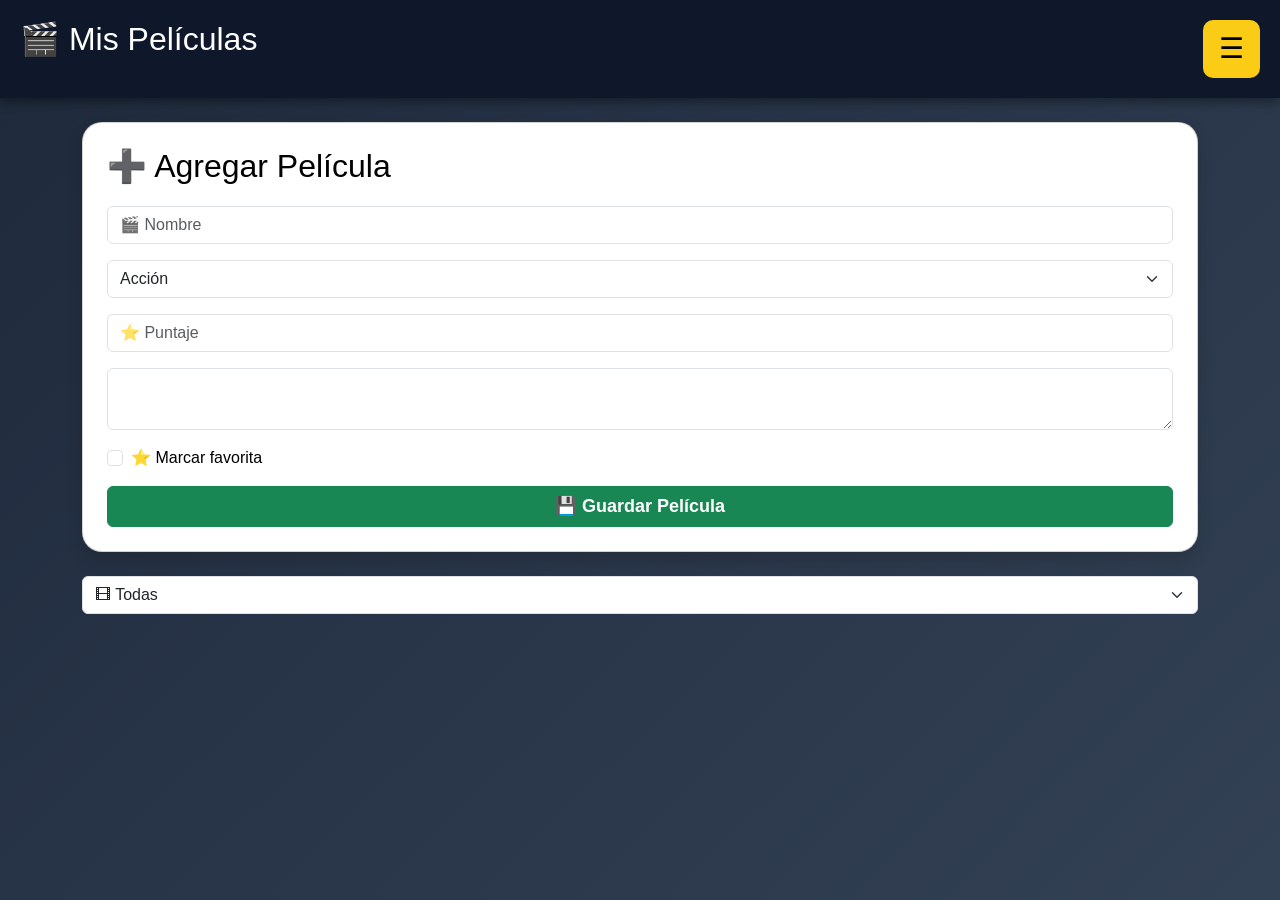
<file: benja/index.html>
<!DOCTYPE html>
<html lang="es">
<head>
    <meta charset="UTF-8">
    <meta name="viewport" content="width=device-width, initial-scale=1.0">
    <title>🎬 Registro de Películas</title>

    <link href="https://cdn.jsdelivr.net/npm/bootstrap@5.3.3/dist/css/bootstrap.min.css" rel="stylesheet">
    <link rel="stylesheet" href="css/style.css">
</head>
<body>

<header class="header-custom">
    <h2>🎬 Mis Películas</h2>

    <button id="menuBtn" class="menu-btn">
        ☰
    </button>
</header>


<nav id="menu" class="menu oculto">
    <button onclick="mostrarSeccion('inicio')">🏠 Inicio</button>
    <button onclick="mostrarSeccion('favoritas')">⭐ Favoritas</button>
    <button onclick="mostrarSeccion('contacto')">📞 Contacto</button>
</nav>


<main class="container py-4">

<section id="inicio">

<div class="card form-card p-4 shadow">

    <h2>➕ Agregar Película</h2>

    <form id="formPelicula">

        <input
            id="titulo"
            class="form-control mb-3"
            placeholder="🎬 Nombre"
            required
        >

        <select id="genero" class="form-select mb-3">
            <option>Acción</option>
            <option>Comedia</option>
            <option>Drama</option>
            <option>Terror</option>
        </select>

        <input
            id="puntaje"
            type="number"
            min="1"
            max="10"
            class="form-control mb-3"
            placeholder="⭐ Puntaje"
            required
        >

        <textarea
            id="comentario"
            class="form-control mb-3"
            placeholder="💬 Comentario">
        </textarea>

        <div class="form-check mb-3">
            <input id="favorita" type="checkbox" class="form-check-input">
            <label>⭐ Marcar favorita</label>
        </div>

        <button class="btn btn-success w-100">
            💾 Guardar Película
        </button>

    </form>
</div>


<select id="filtroGenero" class="form-select my-4">
    <option value="Todas">🎞 Todas</option>
    <option>Acción</option>
    <option>Comedia</option>
    <option>Drama</option>
    <option>Terror</option>
</select>

<div id="listaPeliculas" class="row g-3"></div>

</section>


<section id="favoritas" class="oculto">
    <h2>⭐ Tus Favoritas</h2>
    <div id="listaFavoritas" class="row g-3"></div>
</section>


<section id="contacto" class="oculto contacto-card">
    <h2>📞 Contacto</h2>
    <p>👨‍💻 Benjamín Baeza</p>
    <p>👨‍💻 Vicente Sepúlveda</p>
</section>

</main>

<script src="js/app.js"></script>

<div id="footer"></div>

</body>
</html>
</file>
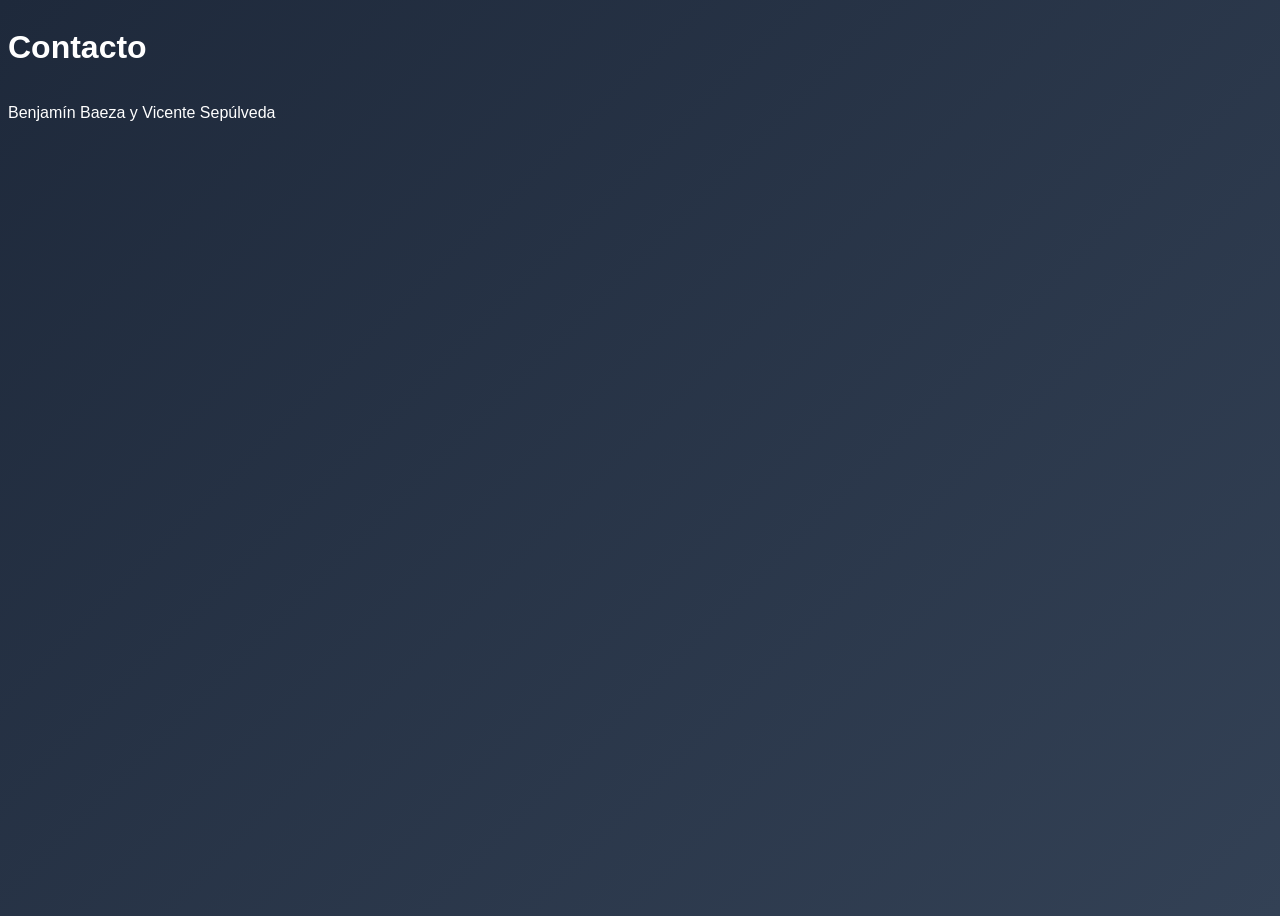
<file: benja/pages/contacto.html>
<!DOCTYPE html>
<html lang="es">
<head>
  <meta charset="UTF-8">
  <title>Contacto</title>
  <link rel="stylesheet" href="../css/style.css">
</head>
<body>

<div id="nav"></div>

<h1>Contacto</h1>
<p>Benjamín Baeza y Vicente Sepúlveda</p>

<div id="footer"></div>

<script src="../js/app.js"></script>
</body>
</html>
</file>
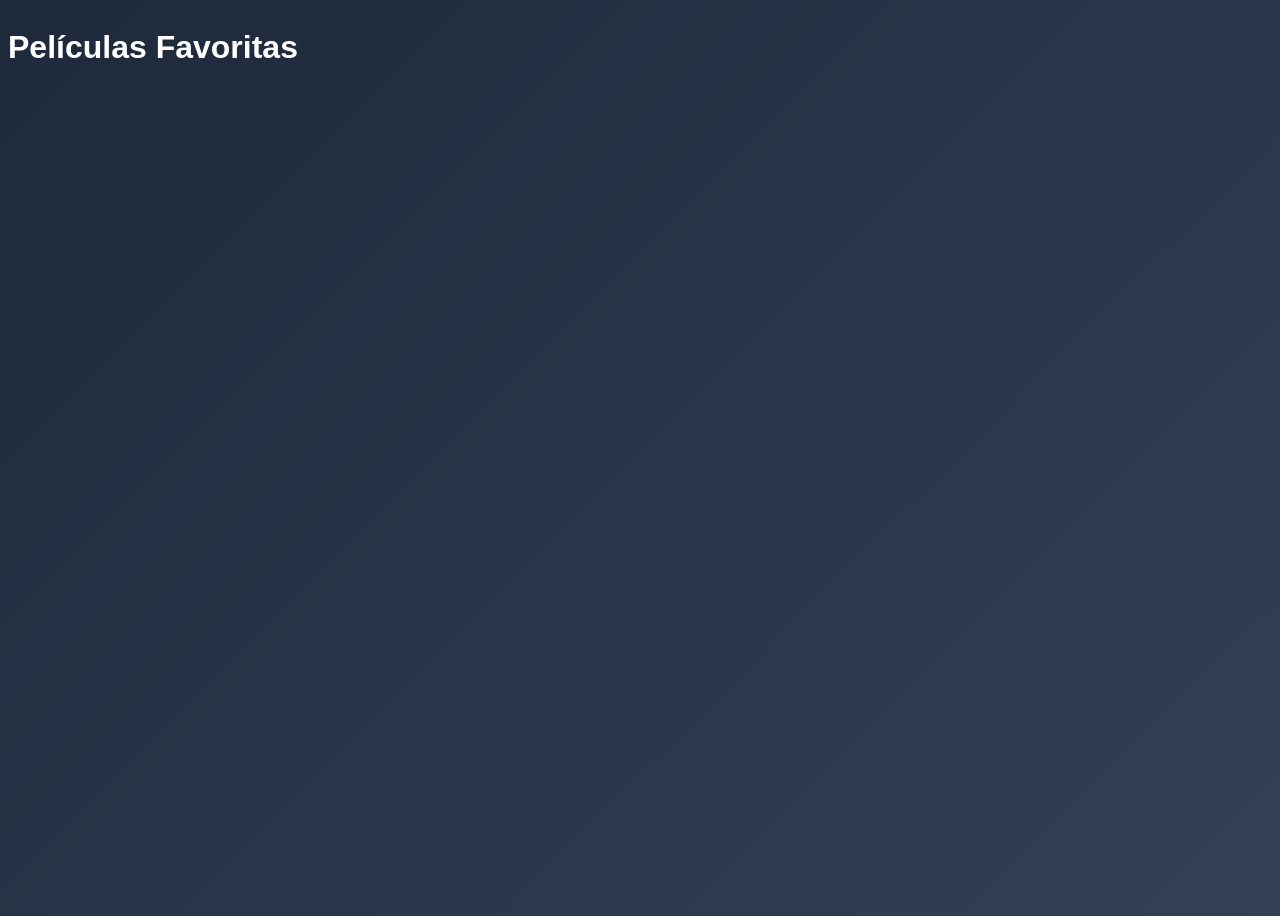
<file: benja/pages/favoritas.html>
<!DOCTYPE html>
<html lang="es">
<head>
  <meta charset="UTF-8">
  <title>Favoritas</title>
  <link rel="stylesheet" href="../css/style.css">
</head>
<body>

<div id="nav"></div>

<h1>Películas Favoritas</h1>
<div id="listaFavoritas"></div>

<div id="footer"></div>

<script src="../js/app.js"></script>
</body>
</html>
</file>
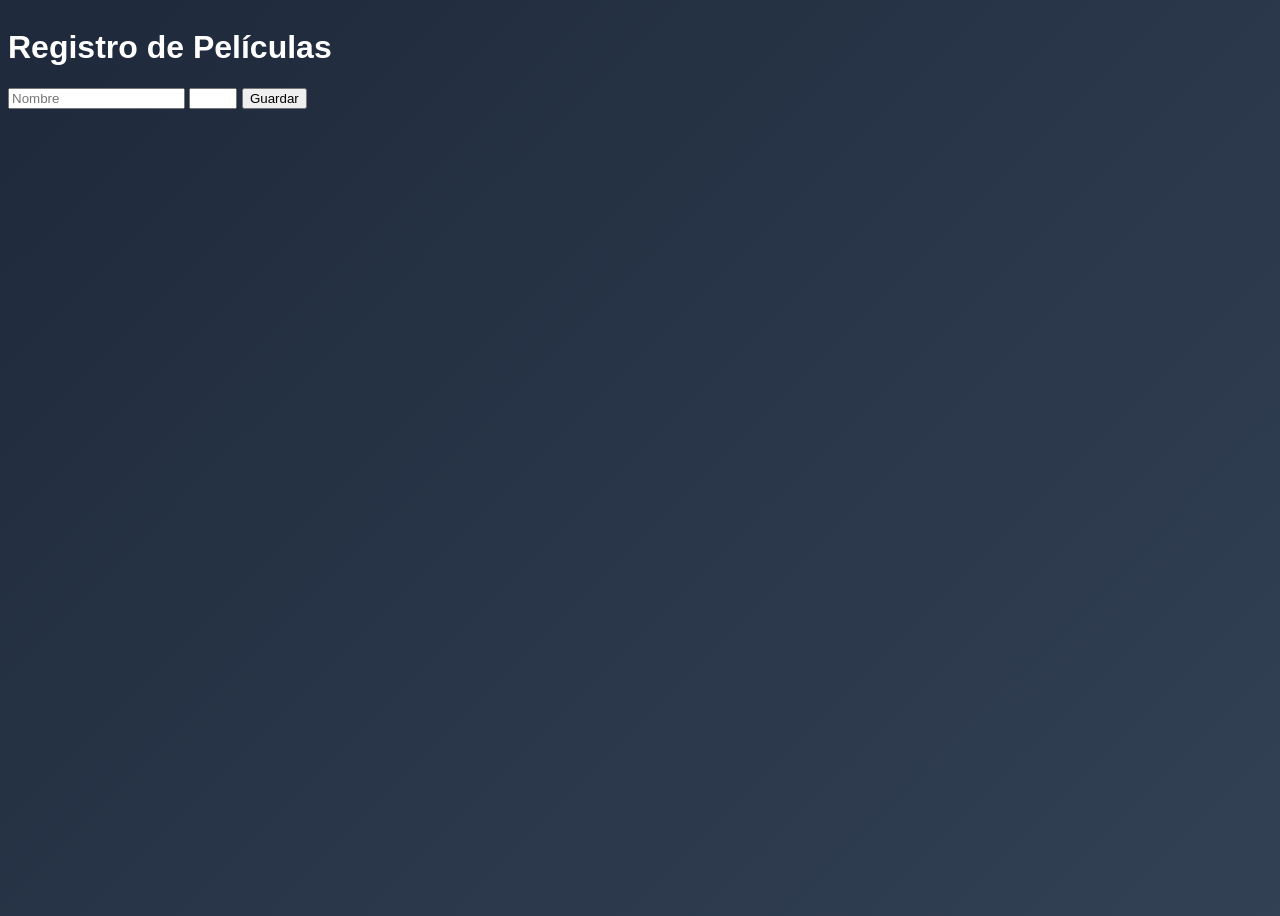
<file: benja/pages/inicio.html>
<!DOCTYPE html>
<html lang="es">
<head>
  <meta charset="UTF-8">
  <title>Películas</title>
  <link rel="stylesheet" href="../css/style.css">
</head>
<body>

<div id="nav"></div>

<h1>Registro de Películas</h1>

<form id="formPelicula">
  <input id="titulo" placeholder="Nombre" required>
  <input id="puntaje" type="number" min="1" max="10">
  <button>Guardar</button>
</form>

<div id="listaPeliculas"></div>

<div id="footer"></div>

<script src="../js/app.js"></script>
</body>
</html>
</file>
<file: benja/css/style.css>
body{
    background: linear-gradient(135deg,#1e293b,#334155);
    min-height:100vh;
    color:white;
    font-family: Arial, sans-serif;
}


/* ANIMACIÓN DE ENTRADA */
main{
    animation: fadeIn 0.7s ease;
}

@keyframes fadeIn{
    from{
        opacity:0;
        transform: translateY(20px);
    }
    to{
        opacity:1;
        transform: translateY(0);
    }
}


/* HEADER */
.header-custom{
    background:#0f172a;
    color:white;
    padding:20px;
    display:flex;
    justify-content:space-between;
    align-items:center;
    box-shadow:0 4px 10px rgba(0,0,0,0.4);
}


/* BOTÓN HAMBURGUESA */
.menu-btn{
    background:#facc15;
    border:none;
    font-size:28px;
    padding:8px 16px;
    border-radius:10px;
    cursor:pointer;
    transition: all 0.3s ease;
}

.menu-btn:hover{
    transform: scale(1.1) rotate(5deg);
    background:#fde047;
}


/* MENÚ */
.menu{
    background:#0f172a;
    padding:15px;
    border-bottom:2px solid #facc15;
    animation: slideDown 0.4s ease;
}

@keyframes slideDown{
    from{
        opacity:0;
        transform: translateY(-20px);
    }
    to{
        opacity:1;
        transform: translateY(0);
    }
}

.menu button{
    display:block;
    width:100%;
    margin:8px 0;
    padding:12px;
    border:none;
    border-radius:8px;
    background:#334155;
    color:white;
    transition: all 0.3s ease;
}

.menu button:hover{
    background:#475569;
    transform: translateX(8px);
}


/* OCULTAR */
.oculto{
    display:none;
}


/* FORMULARIO */
.form-card{
    background:white;
    color:black;
    border-radius:20px;
    transition:0.3s;
}

.form-card:hover{
    transform: translateY(-3px);
}


/* INPUTS */
.form-control,
.form-select{
    transition: all 0.3s ease;
}

.form-control:focus,
.form-select:focus{
    transform: scale(1.02);
    box-shadow:0 0 10px rgba(59,130,246,0.5);
}


/* BOTÓN GUARDAR */
.btn-success{
    font-weight:bold;
    font-size:18px;
    transition: all 0.3s ease;
}

.btn-success:hover{
    transform: scale(1.03);
}


/* CARDS DE PELÍCULAS */
.pelicula-card{
    background:white;
    color:black;
    border-radius:20px;
    transition: all 0.35s ease;
    animation: cardAppear 0.5s ease;
}

@keyframes cardAppear{
    from{
        opacity:0;
        transform: scale(0.9);
    }
    to{
        opacity:1;
        transform: scale(1);
    }
}

.pelicula-card:hover{
    transform: translateY(-8px);
    box-shadow:0 10px 20px rgba(0,0,0,0.35);
}


/* BOTÓN ELIMINAR */
.btn-danger{
    transition:0.3s;
}

.btn-danger:hover{
    transform: scale(1.08);
}


/* CONTACTO */
.contacto-card{
    background:white;
    color:black;
    padding:30px;
    border-radius:20px;
    text-align:center;
    animation: fadeIn 0.6s ease;
}


/* TITULOS */
h2{
    margin-bottom:20px;
}

/* FOOTER */
.footer-custom{
    background:#0f172a;
    color:white;
    text-align:center;
    padding:20px;
    margin-top:40px;
    border-top:3px solid #facc15;
    width:100%;
    font-size:16px;
}


/* hace que el footer quede abajo */
body{
    display:flex;
    flex-direction:column;
}

main{
    flex:1;
}

.footer-custom{
    background:#0f172a;
    color:white;
    text-align:center;
    padding:20px;
    margin-top:40px;
    border-top:3px solid #facc15;
    width:100%;
}

body{
    display:flex;
    flex-direction:column;
    min-height:100vh;
}

main{
    flex:1;
}
</file>
